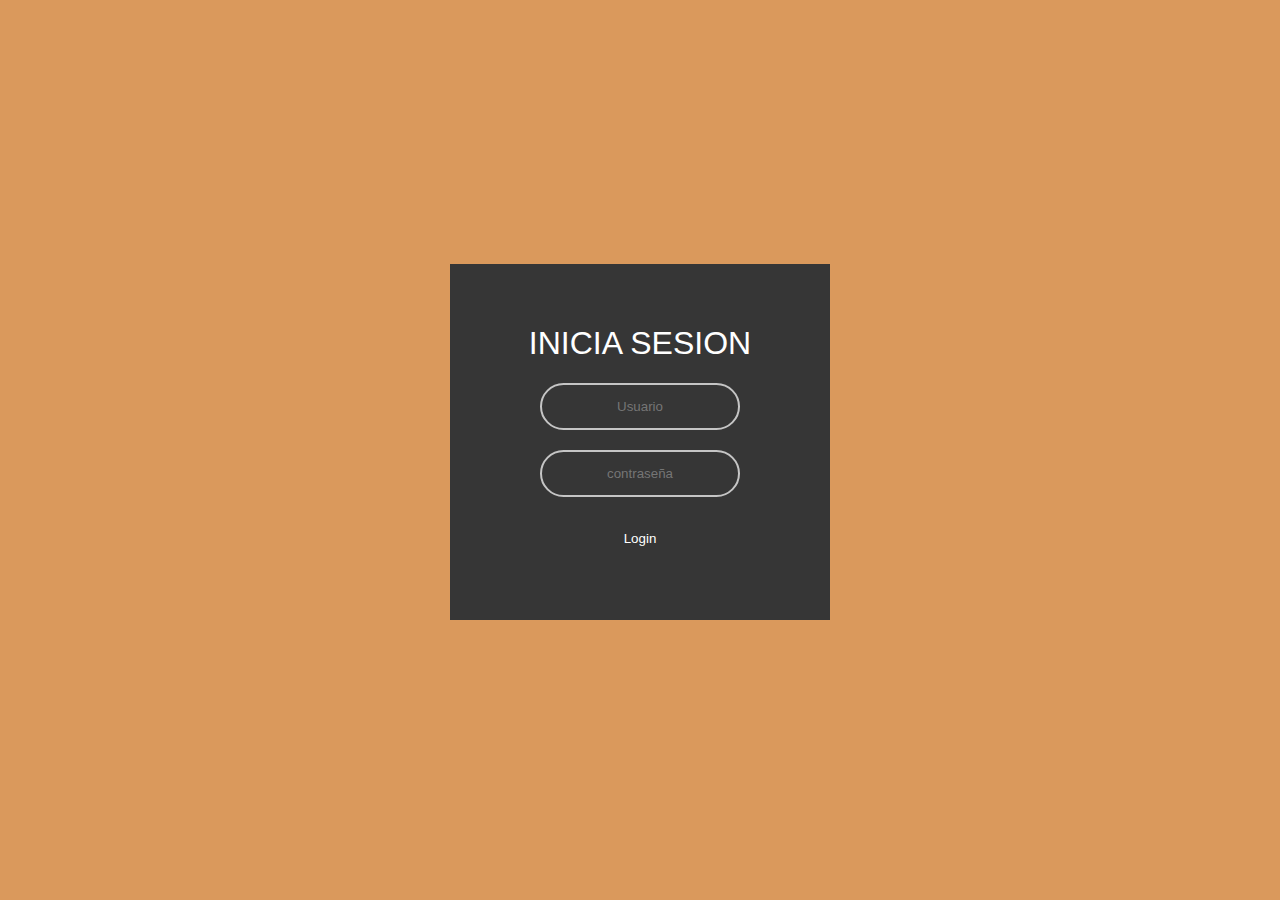
<file: login.html>
<html lang="es">
<head>
    <meta charset="UTF-8">
    <meta http-equiv="X-UA-Compatible" content="IE=edge">
    <meta name="viewport" content="width=device-width, initial-scale=1.0">
    <title>Cofecito Al Paso</title>

    <!-- FAVICON -->
    <link rel="shortcut icon" href="img/favicon.png" type="image/x-icon">

    <!-- ICON BOOTSTRAP -->
    <link rel="stylesheet" href="https://cdn.jsdelivr.net/npm/bootstrap-icons@1.9.0/font/bootstrap-icons.css">

    <!-- GOOGLE FONTS -->
        <!-- oswald -->
    <link rel="preconnect" href="https://fonts.googleapis.com">
    <link rel="preconnect" href="https://fonts.gstatic.com" crossorigin>
    <link href="https://fonts.googleapis.com/css2?family=Oswald:wght@200&display=swap" rel="stylesheet">
    <!-- CSS -->
    <link rel="stylesheet" href="css/stylelog.css">
</head>
<body>
    <form action="index.html" class="form-box">
        <h1 class="form-title">Inicia Sesion</h1>
        <input type="text" placeholder="Usuario">
        <input type="password" placeholder="contraseña">
        <button type="submit">
            Login
        </button>
     </form>
    
</body>
</html>
</file>
<file: css/stylelog.css>
@import url('https://fonts.googleapis.com/css2?family=Open+Sans:wght@300;400;600&display=swap');

body, html {
    height: 100%;
}

body {
    margin: 0;
    padding: 0;
    font-family: sans-serif;
    background: rgb(218, 153, 92);
    display: flex;
    flex-direction: row;
    flex-wrap: wrap;
    justify-content: center;
    align-items: center;
    /* No Scrollbar */
    overflow: hidden;
}

.form-box {
    width: 300px;
    padding: 40px;
    background: #363636;
    text-align: center;
}

.form-title {
    color: #fff;
    text-transform: uppercase;
    font-weight: 500;
}

.form-box input[type="text"], .form-box input[type="password"], .form-box button[type="submit"] {
    border: 0;
    background: none;
    display: block;
    margin: 20px auto;
    text-align: center;
    border: 2px solid #c5c5c5;
    padding: 14px 10px;
    width: 200px;
    outline: none;
    color: white;
    border-radius: 24px;
    transition: 0.25s;
}

.form-box input[type="text"]:focus, .form-box input[type="password"]:focus {
    width: 280px;
    border-color: #ffffff;
}

.form-box button[type="submit"] {
    border: 0;
    --body-color: rgb(218, 153, 92);
    display: block;
    margin: 20px auto;
    text-align: center;
    padding: 14px 40px;
    outline: none;
    color: white;
    border-radius: 24px;
    transition: 0.25s;
    cursor: pointer;
}

.form-box button[type="submit"]:hover {
    background: grey;
    color: black;
}

@media (max-width:500px){

    html{
        font-size: 50%;
    }

    .home h1{
        font-size: 5rem;
    }

    .register form .inputBox input{
        width:100%;
    }

}
</file>
